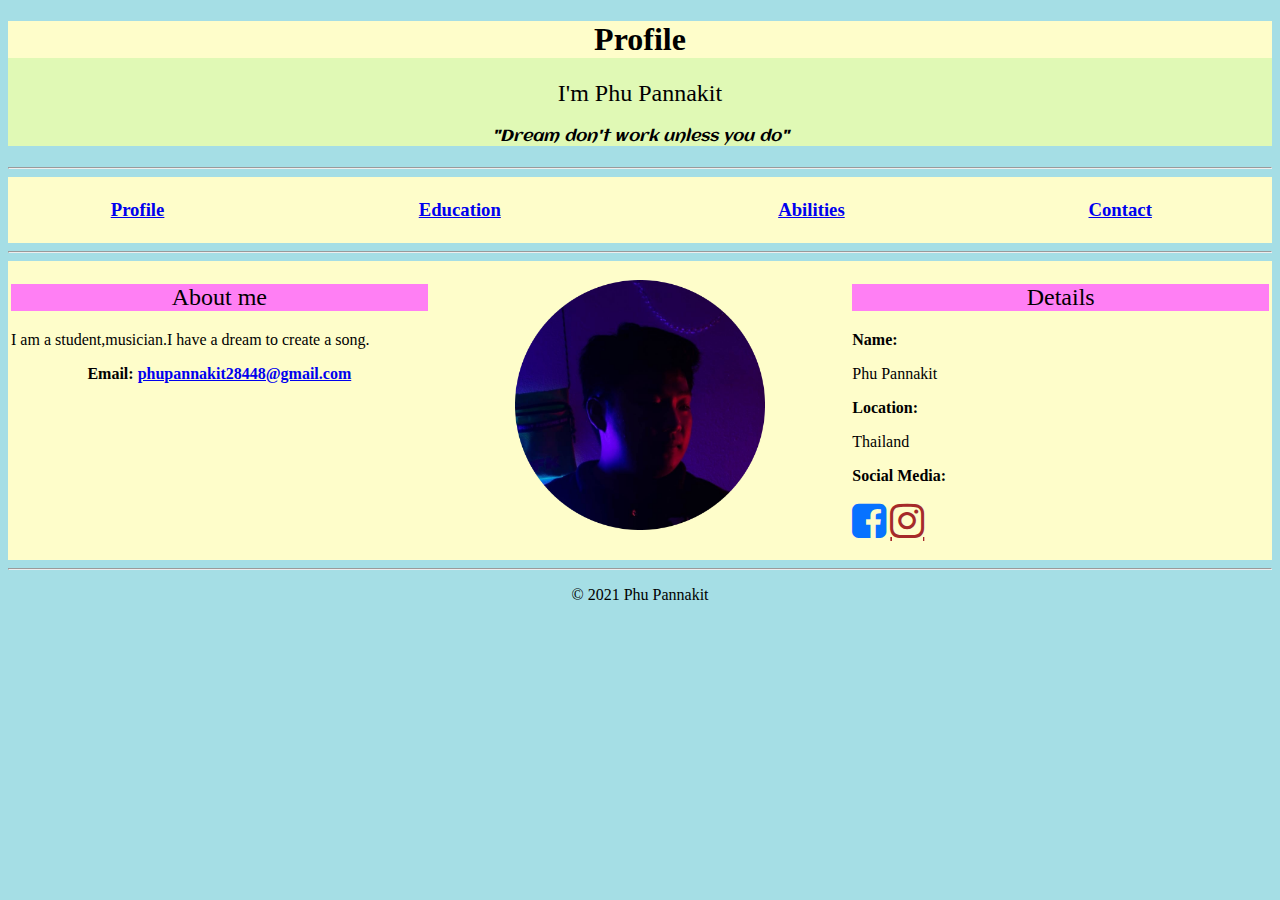
<file: index.html>
<!DOCTYPE html>
<html>
<head>
    <meta charset="utf-8">
    <title>Phu Pannakit Profile Site</title>
    <!--Reference Google Fonts-->
    <link href='https://fonts.googleapis.com/css?family=Aclonica'rel='stylesheet'>
    <!--Reference Social Media Icons-->
    <link rel="stylesheet" href="https://cdnjs.cloudflare.com/ajax/libs/font-awesome/4.7.0/css/font-awesome.min.css">    
 
    <!--External CSS => 3rd Priority-->
    <link rel="stylesheet" href="CSS/index.css">
 
    <!--Add Favicon Icon => https://www.favicon.cc/-->
    <link rel="icon" href="favicon.ico">
 
    <!--Internal CSS => 2nd Priority-->
    <!--<style>
        /* CSS Comments */
        /* CSS Syntax => Selector { property: value; } */
        /* (1) Tag Selector */
    </style>-->
 
</head>
<body>
    <!--Header-->
    <!--Inline CSS => 1st Priority-->
    <!--The Content Division element-->
    <div class="top-container">
    <h1>Profile</h1>
    <h2>I'm <span class="name">Phu Pannakit</h2> 
    <h4><i>"Dream don't work unless you do"</i></h4>    
    </div>  
    <hr>
 
    <!--Menu-->
    <div class="table-menu">
    <table>
        <tr>
            <td>
                <h3><a href="index.html">Profile</a></h3>
            </td>
            <td>
                <h3><a href="education.html">Education</a></h3>
            </td>
            <td>
                <h3><a href="abilities.html">Abilities</a></h3>
            </td>
            <td>
                <h3><a href="contact.html">Contact</a></h3>
            </td>
        </tr>
    </table> 
    </div>
     
    <hr>
        <div class="table-content">
            <table>
                <tr>
                    <th><h2 >About me</h2>
                        <p class="p-Aboutme">   
                            I am a student,musician.I have a dream to create a song.
                        </p>
                        <p>Email: <a href="phupannakit28448@gmail.com">phupannakit28448@gmail.com</a></p>
                    </th>
                    <th>
                        <!--Crop Circle Image: https://crop-circle.imageonline.co/-->
                        <p><img src="imagePhu-pannakit.png" alt="Phu Pannakit" style="width: 60%;"></p>
                    </th>
                    <th id="th-Details"><h2>Details</h2>
                        <p>Name:</p>
                            <p class="p-Name">Phu Pannakit</p>
                        <p>Location:</p>
                            <p class="p-Name">Thailand</p>
                            <p>Social Media:</p>
                            <p><a href="https://www.facebook.com/phupannakit/" class="fa fa-facebook-square" style="font-size: 40px; color: rgb(7, 114, 255);"></a>
                               <a href="https://www.instagram.com/phu_pnnk/" class="fa fa-instagram" style="font-size: 40px; color: brown;"></a>
                        </p>
                    </th>
                </tr>
            </table>
        </div>
    <hr>
    <p class="p-Footer">© 2021 Phu Pannakit</p>
</body>
</html>
</file>
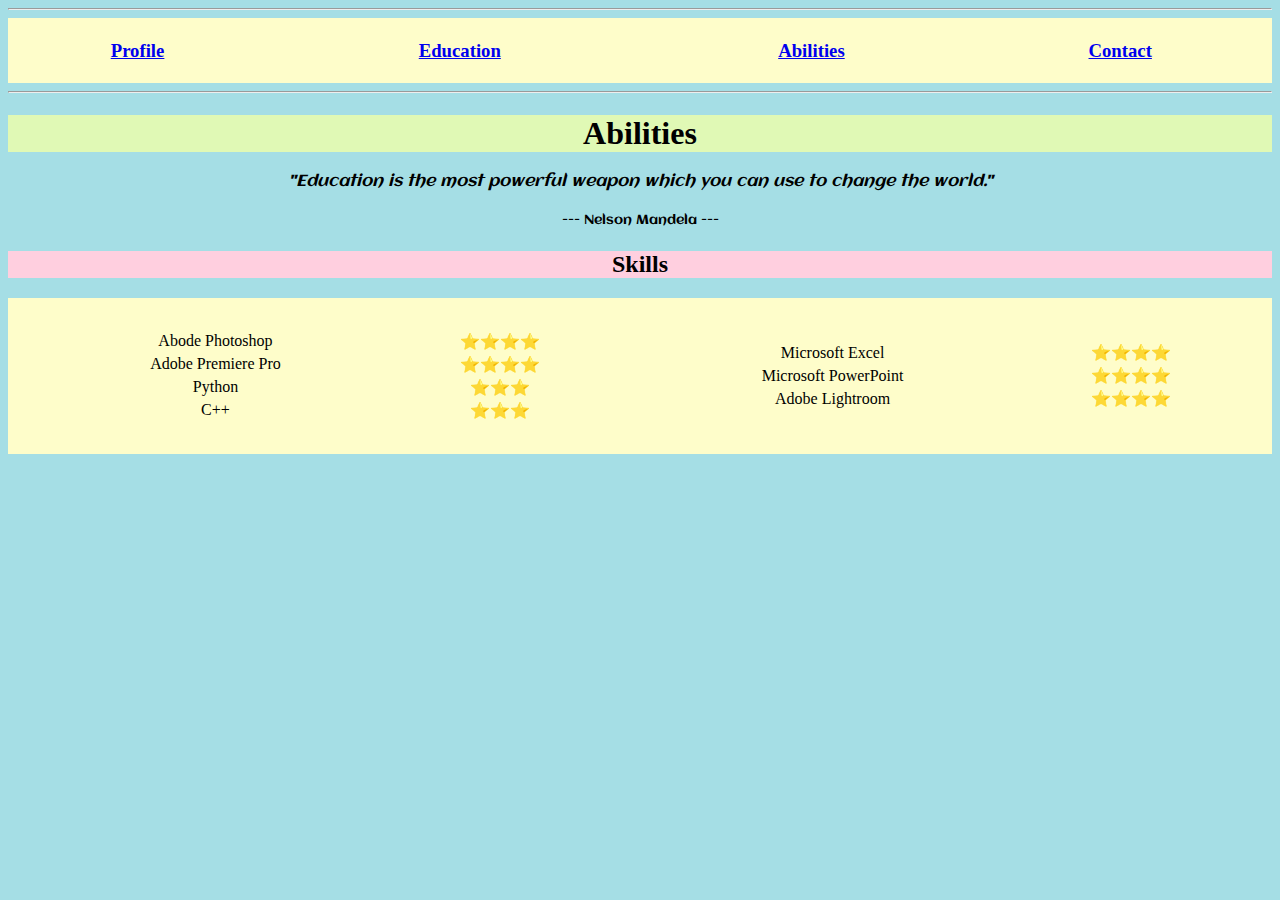
<file: abilities.html>
<!DOCTYPE html>
<html>
<head>
    <meta charset="UTF-8">
    <title>Phu Pannakit Profile Site</title>
    <!-- Reference: Google Font -->
    <link href='https://fonts.googleapis.com/css?family=Aclonica'rel='stylesheet'> 
 
    <!--External CSS => 3rd Priority-->
    <link rel="stylesheet" href="CSS/abilities.css">
 
    <!--Add Favicon Icon => https://www.favicon.cc/-->
    <link rel="icon" href="favicon.ico">    
</head>
<body>
    <!-- Menu -->
    <hr>
        <table>
            <tr>
                <td>
                    <h3><a href="index.html">Profile</a></h3>
                </td>
                <td>
                    <h3><a href="education.html">Education</a></h3>
                </td>
                <td>
                    <h3><a href="abilities.html">Abilities</a></h3>
                </td>
                <td>
                    <h3><a href="contact.html">Contact</a></h3>
                </td>
            </tr>
        </table>  
    <hr> 
        <h1>Abilities</h1> 
        <h4><i>"Education is the most powerful weapon which you can use to change the world."</i></h4>
        <h5>--- Nelson Mandela ---</h5>
        <h2>Skills</h2> 
    <table class=table-skills cellspacing="30">
        <tr>
            <td>
                <table>
                    <tr>
                        <td>Abode Photoshop</td>
                        <!--Emoji Windows: WIN+. or WIN+; | MAC: ^+Command+space-->
                        <td>⭐⭐⭐⭐</td>
                    </td>
                    </tr>
                    <tr>
                        <td>Adobe Premiere Pro</td>
                        <td>⭐⭐⭐⭐</td>
                    </tr>
                    <tr>
                        <td>Python</td>
                        <td>⭐⭐⭐</td>
                    </tr>      
                    <tr>
                        <td>C++</td>
                        <td>⭐⭐⭐</td>
                </table>               
            </td>
            <td>
                <table>
                    <tr>
                        <td>Microsoft Excel</td>
                        <td>⭐⭐⭐⭐</td>
                    <tr>
                        <td>Microsoft PowerPoint</td>
                        <td>⭐⭐⭐⭐</td>
                    </tr>
                    <tr>
                        <td>Adobe Lightroom</td>
                        <td>⭐⭐⭐⭐</td>
                    </tr>       
                </table>   
            </td>
        </tr>
    </table>
</body>
</html>
</file>
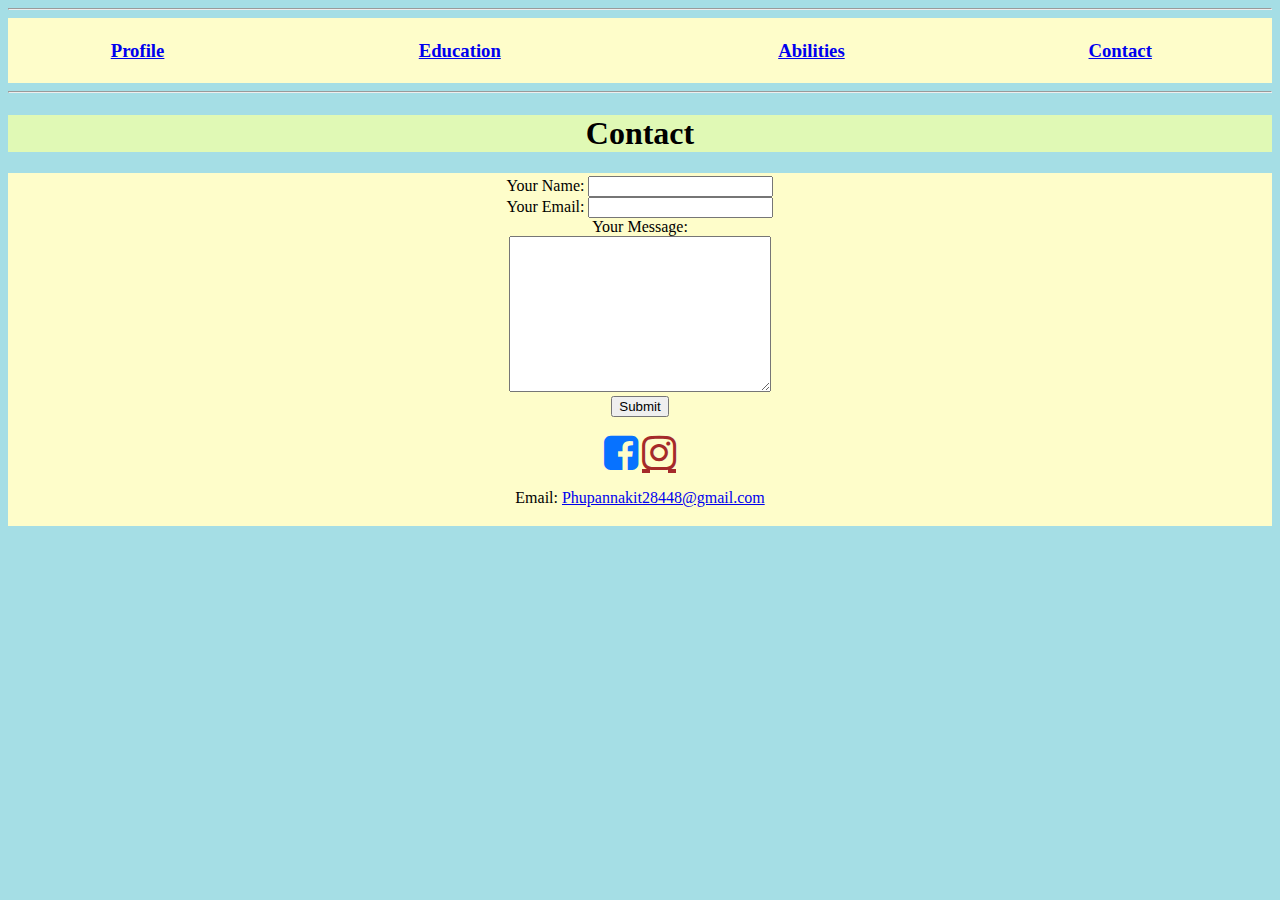
<file: contact.html>
<!DOCTYPE html>
<html>
<head>
    <meta charset="UTF-8">
    <title>Phu Pannakit Profile Site</title>
    <!--Reference Social Media Icons of Awesome 4-->
    <link rel="stylesheet" href="https://cdnjs.cloudflare.com/ajax/libs/font-awesome/4.7.0/css/font-awesome.min.css">    
  
    <!--External CSS => 3rd Priority-->
    <link rel="stylesheet" href="CSS/contact.css">
 
    <!--Add Favicon Icon => https://www.favicon.cc/-->
    <link rel="icon" href="favicon.ico">
</head>
<body>
    <!-- Menu -->
    <hr>
        <table>
            <tr>
                <td>
                    <h3><a href="index.html">Profile</a></h3>
                </td>
                <td>
                    <h3><a href="education.html">Education</a></h3>
                </td>
                <td>
                    <h3><a href="abilities.html">Abilities</a></h3>
                </td>
                <td>
                    <h3><a href="contact.html">Contact</a></h3>
                </td>
            </tr>
        </table>  
    <hr> 
        <h1>Contact</h1> 
    <table>
        <tr>
            <td>
                <!-- Form: https://developer.mozilla.org/en-US/docs/Web/HTML/Element#forms -->
                <form action="mailto:ajnesttheseries@gmail.com" method="POST" enctype="text/plain"> 
                    <label>Your Name:</label>
                    <input type="text" name="yourName" value="">
                    <br>
                    <label>Your Email:</label>
                    <input type="email" name="yourEmail" value="">
                    <br>
                    <label>Your Message:</label>
                    <br>
                    <textarea name="yourMessage" cols="30" rows="10"></textarea>
                    <br>
                    <input type="submit" name="">
                </form> 
                <p><a href="https://www.facebook.com/phupannakit/" class="fa fa-facebook-square" style="font-size: 40px; color: rgb(7, 114, 255);"></a>
                    <a href="https://www.instagram.com/phu_pnnk/" class="fa fa-instagram" style="font-size: 40px; color: brown;"></a>
                </p>
                <p>Email: <a href="Phupannakit28448@gmail.com">Phupannakit28448@gmail.com</a></p>
            </td>
        </tr>
    </table> 
</body>
</html>
</file>
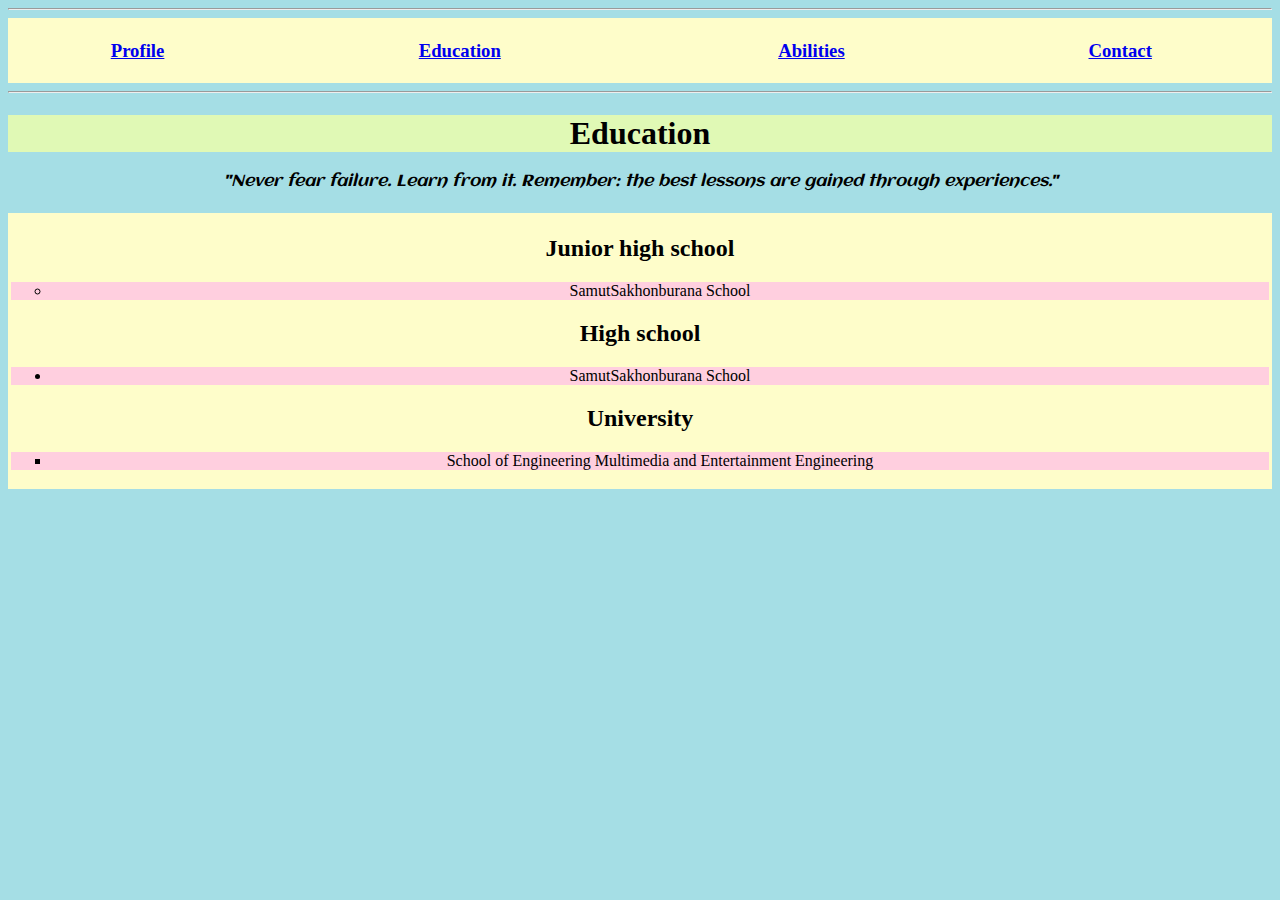
<file: education.html>
<!DOCTYPE html>
<html>
<head>
    <meta charset="UTF-8">
    <title>Phu Pannakit Education</title>
    <!--Reference Google Fonts-->
    <link href='https://fonts.googleapis.com/css?family=Aclonica'rel='stylesheet'> 
      
    <!--External CSS => 3rd Priority-->
    <link rel="stylesheet" href="CSS/education.css">
 
    <!--Add Favicon Icon => https://www.favicon.cc/-->
    <link rel="icon" href="favicon.ico">
</head>
<body>
    <!-- Menu -->
    <hr>
        <table>
            <tr>
                <td>
                    <h3><a href="index.html">Profile</a></h3>
                </td>
                <td>
                    <h3><a href="education.html">Education</a></h3>
                </td>
                <td>
                    <h3><a href="abilities.html">Abilities</a></h3>
                </td>
                <td>
                    <h3><a href="contact.html">Contact</a></h3>
                </td>
            </tr>
        </table>  
    <hr> 
    <h1>Education</h1> 
    <h4><i>"Never fear failure. Learn from it. Remember: the best lessons are gained through experiences."</i></h4>
    <table class="table-content">
        <tbody>
            <tr>
                <td>
                    <h2>Junior high school</h2>
                    <ul class=ul-circle>
                        <li>SamutSakhonburana School</li>
                    </ul>
                    <h2>High school</h2>
                    <ul class=ul-disc>
                        <li>SamutSakhonburana School</li>
                    </ul>
                    <h2>University</h2>
                    <ul class=ul-square>
                        <li>School of Engineering Multimedia and Entertainment Engineering</li>
                    </ul>            
                </td>
            </tr>
        </tbody>
    </table>
</body>
</html>
</file>
<file: CSS/index.css>
/* CSS files --> index.html */
/* (1) Tag Selector */
body{
    background-color: #A5DEE5;   /* Color Palette https://colorhunt.co/ */
}
h1{
    text-align: center;
    font-family: cursive;
    background-color: #FEFDCA;
}
h2{
    text-align: center;
    font-family: cursive;
    font-weight: normal;
    /*background-color: #FFCFDF;*/
}
h4{
    text-align: center;
    font-family: Aclonica;
    font-weight: normal;
}
table{
    width:100%;
    text-align: center;
    background-color: #FEFDCA;
}
th{
    width: 33.33%; 
    vertical-align: top;
}
 
/* (2) Class Selector */
.p-Aboutme{
    font-weight:normal; 
    text-align: justify;
}
.p-Name{
    font-weight:normal;
}
.p-Footer{
    text-align: center;
}
 
/* (3) Id Selector */       
#th-Details{
    text-align: left;
}
 
/* div */
.top-container{
    background-color: #E0F9B5;
}
.table-menu td:hover{
    background-color: #82f518;  
}
.table-content h2{
    background-color: rgb(255, 127, 244);
}
.table-content img:hover{
    background-color: rgb(17, 146, 233);
}
</file>
<file: CSS/abilities.css>
/* CSS files --> abilities.html */
body{
    background-color: #A5DEE5;
}
table{
    width:100%; 
    text-align:center;
    background-color: #FEFDCA;
}
h1{
    text-align:center; 
    font-family: cursive;
    background-color: #E0F9B5;
} 
h4{
    text-align:center; 
    font-family: Aclonica; 
    font-weight: normal;
}
h5{ 
    text-align:center; 
    font-family:Aclonica; 
    font-weight:normal;
}
h2{ 
    text-align:center;
    background-color: #FFCFDF;
} 
.table-skills{
    margin-left:auto; 
    margin-right:auto; 
    background-color: #FEFDCA;
}
</file>
<file: CSS/contact.css>
/* CSS files --> contact.html */
body{
    background-color: #A5DEE5;
}
table{
    width:100%; 
    text-align:center;
    background-color: #FEFDCA;
}
h1{
    text-align:center;
    font-family:cursive;
    background-color: #E0F9B5;
}
</file>
<file: CSS/education.css>
/* CSS files --> education.html */
body{
    background-color: #A5DEE5;
}
table{
    width:100%; 
    text-align: center;
    background-color: #FEFDCA;
}
h1{
    text-align: center; 
    font-family: cursive;
    background-color: #E0F9B5;
} 
h4{
    text-align: center; 
    font-family: Aclonica; 
    font-weight: normal;
}
h5{ 
    text-align: center; 
    font-family: Aclonica; 
    font-weight: normal;
}
.table-content{
    margin-left: auto; 
    margin-right: auto;
    background-color: #FEFDCA;
}
.ul-circle{
    list-style-type:circle;
    background-color: #FFCFDF;
} 
.ul-disc{
    list-style-type:disc;
    background-color: #FFCFDF;
}
.ul-square{
    list-style-type:square;
    background-color: #FFCFDF;
}
</file>
